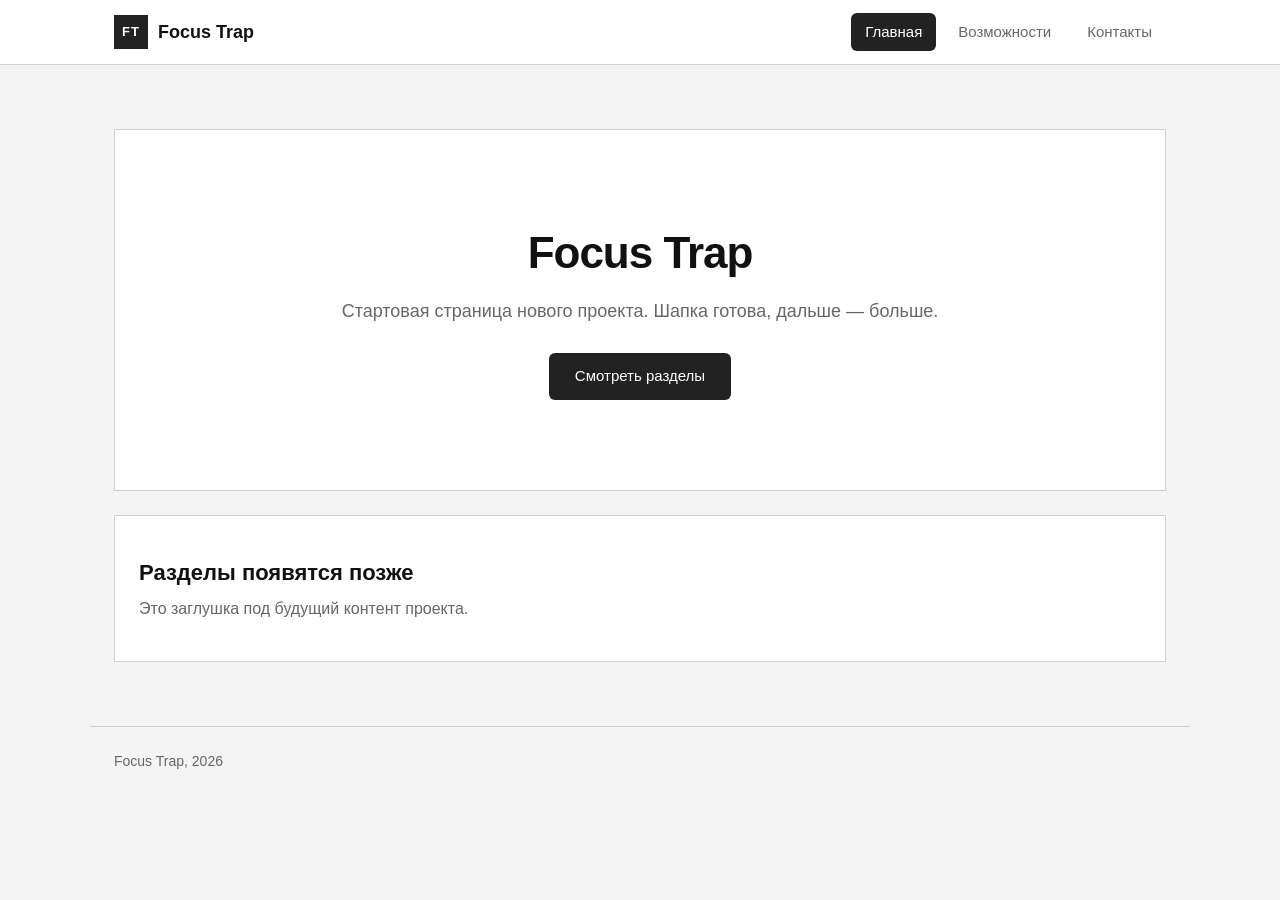
<file: index.html>
<!DOCTYPE html>
<html lang="ru">
<head>
<meta charset="UTF-8">
<meta name="viewport" content="width=device-width, initial-scale=1.0">
<title>Focus Trap — новый проект</title>
<link rel="stylesheet" href="style.css">
</head>
<body>

<header class="site-header">
  <div class="header-inner">
    <a href="#" class="logo">
      <span class="logo-mark">FT</span>
      <span class="logo-text">Focus Trap</span>
    </a>
    <nav class="main-nav">
      <a href="#about" class="nav-link active">Главная</a>
      <a href="#features" class="nav-link">Возможности</a>
      <a href="#contact" class="nav-link">Контакты</a>
    </nav>
    <button type="button" class="burger" id="burger" aria-label="Открыть меню" aria-expanded="false">
      <span></span><span></span><span></span>
    </button>
  </div>
  <nav class="mobile-nav" id="mobileNav">
    <a href="#about" class="nav-link">Главная</a>
    <a href="#features" class="nav-link">Возможности</a>
    <a href="#contact" class="nav-link">Контакты</a>
  </nav>
</header>

<main>
  <section class="hero" id="about">
    <h1>Focus Trap</h1>
    <p class="hero-sub">Стартовая страница нового проекта. Шапка готова, дальше — больше.</p>
    <a href="#features" class="btn-primary">Смотреть разделы</a>
  </section>

  <section class="placeholder" id="features">
    <h2>Разделы появятся позже</h2>
    <p>Это заглушка под будущий контент проекта.</p>
  </section>
</main>

<footer class="site-footer" id="contact">
  <p>Focus Trap, 2026</p>
</footer>

<script>
const burger = document.getElementById('burger');
const mobileNav = document.getElementById('mobileNav');

burger.addEventListener('click', () => {
  const isOpen = mobileNav.classList.toggle('open');
  burger.classList.toggle('open', isOpen);
  burger.setAttribute('aria-expanded', String(isOpen));
});

document.querySelectorAll('.mobile-nav .nav-link').forEach((link) => {
  link.addEventListener('click', () => {
    mobileNav.classList.remove('open');
    burger.classList.remove('open');
    burger.setAttribute('aria-expanded', 'false');
  });
});
</script>

</body>
</html>
</file>
<file: style.css>
:root {
  --bg: #f4f4f4;
  --header-bg: #ffffff;
  --text: #111111;
  --muted: #666666;
  --accent: #222222;
  --border: #d0d0d0;
}

* {
  margin: 0;
  padding: 0;
  box-sizing: border-box;
}

html {
  scroll-behavior: smooth;
}

body {
  font-family: -apple-system, BlinkMacSystemFont, "Segoe UI", Roboto, Arial, sans-serif;
  background: var(--bg);
  color: var(--text);
  line-height: 1.5;
}

.site-header {
  position: sticky;
  top: 0;
  z-index: 100;
  background: var(--header-bg);
  border-bottom: 1px solid var(--border);
}

.header-inner {
  max-width: 1100px;
  margin: 0 auto;
  padding: 0 24px;
  height: 64px;
  display: flex;
  align-items: center;
  justify-content: space-between;
  gap: 24px;
}

.logo {
  display: flex;
  align-items: center;
  gap: 10px;
  text-decoration: none;
  color: var(--text);
  font-weight: 700;
  font-size: 18px;
}

.logo-mark {
  width: 34px;
  height: 34px;
  display: inline-flex;
  align-items: center;
  justify-content: center;
  background: var(--accent);
  color: #ffffff;
  font-size: 13px;
  letter-spacing: 1px;
}

.main-nav {
  display: flex;
  gap: 8px;
}

.nav-link {
  display: inline-block;
  padding: 8px 14px;
  text-decoration: none;
  color: var(--muted);
  font-size: 15px;
  border-radius: 6px;
}

.nav-link:hover {
  color: var(--text);
  background: #ececec;
}

.nav-link.active {
  color: #ffffff;
  background: var(--accent);
}

.burger {
  display: none;
  flex-direction: column;
  justify-content: center;
  gap: 5px;
  width: 40px;
  height: 40px;
  padding: 8px;
  background: none;
  border: 1px solid var(--border);
  border-radius: 6px;
  cursor: pointer;
}

.burger span {
  display: block;
  height: 2px;
  width: 100%;
  background: var(--text);
  transition: transform 0.2s ease, opacity 0.2s ease;
}

.burger.open span:nth-child(1) {
  transform: translateY(7px) rotate(45deg);
}

.burger.open span:nth-child(2) {
  opacity: 0;
}

.burger.open span:nth-child(3) {
  transform: translateY(-7px) rotate(-45deg);
}

.mobile-nav {
  display: none;
  flex-direction: column;
  padding: 8px 24px 16px;
  border-top: 1px solid var(--border);
  background: var(--header-bg);
}

.mobile-nav.open {
  display: flex;
}

.mobile-nav .nav-link {
  color: var(--text);
  background: none;
  padding: 12px 8px;
  border-bottom: 1px solid var(--border);
  border-radius: 0;
}

.mobile-nav .nav-link:last-child {
  border-bottom: none;
}

main {
  max-width: 1100px;
  margin: 0 auto;
  padding: 24px;
}

.hero {
  padding: 90px 24px;
  text-align: center;
  background: var(--header-bg);
  border: 1px solid var(--border);
  margin-top: 40px;
}

.hero h1 {
  font-size: 44px;
  letter-spacing: -1px;
  margin-bottom: 12px;
}

.hero-sub {
  color: var(--muted);
  font-size: 18px;
  margin-bottom: 28px;
}

.btn-primary {
  display: inline-block;
  padding: 12px 26px;
  background: var(--accent);
  color: #ffffff;
  text-decoration: none;
  font-size: 15px;
  border-radius: 6px;
}

.btn-primary:hover {
  background: #000000;
}

.placeholder {
  margin-top: 24px;
  padding: 40px 24px;
  background: var(--header-bg);
  border: 1px solid var(--border);
}

.placeholder h2 {
  font-size: 22px;
  margin-bottom: 8px;
}

.placeholder p {
  color: var(--muted);
}

.site-footer {
  max-width: 1100px;
  margin: 40px auto 0;
  padding: 24px;
  border-top: 1px solid var(--border);
  color: var(--muted);
  font-size: 14px;
}

@media (max-width: 720px) {
  .main-nav {
    display: none;
  }

  .burger {
    display: flex;
  }

  .hero {
    padding: 60px 20px;
  }

  .hero h1 {
    font-size: 32px;
  }
}
</file>
